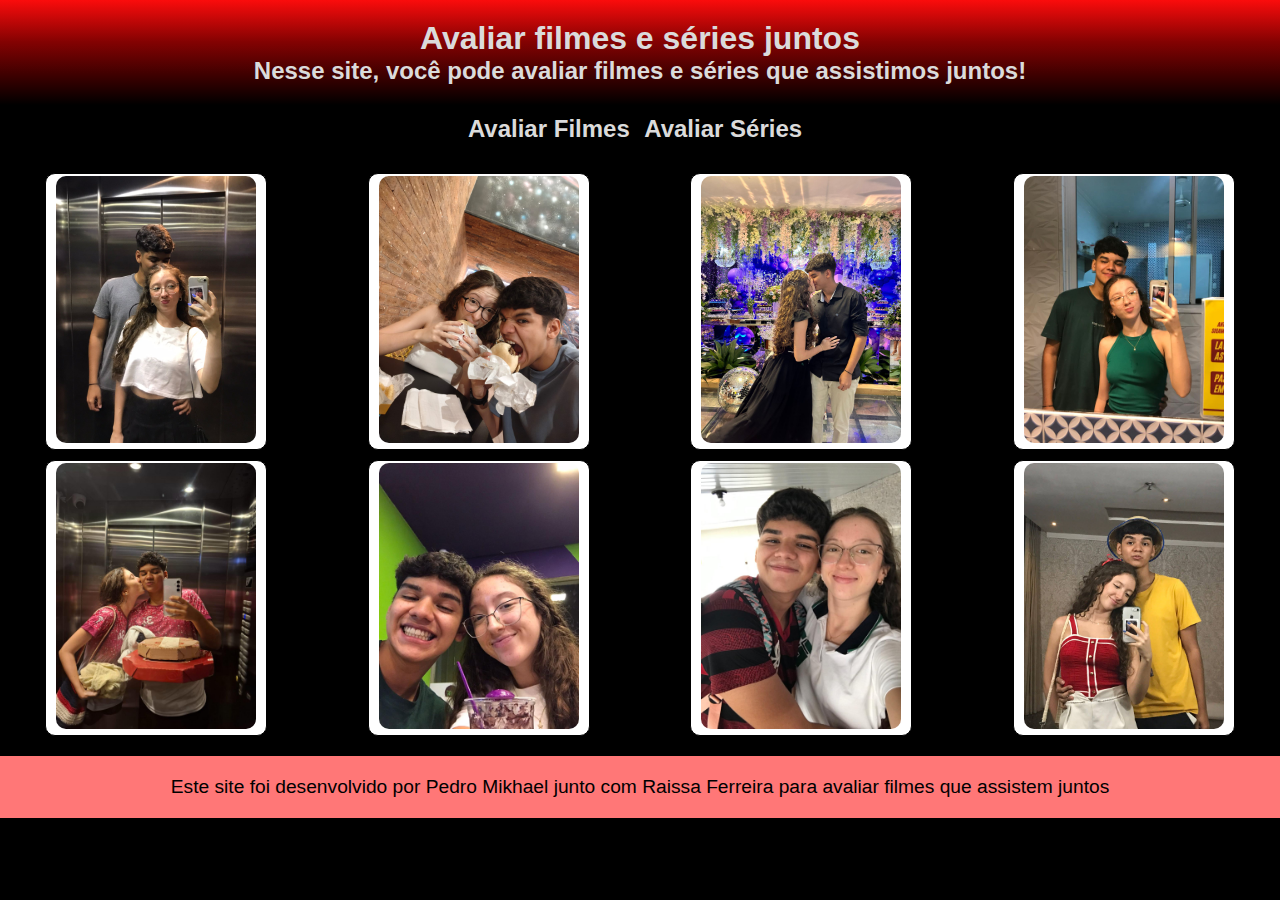
<file: index.html>
<!DOCTYPE html>
<html lang="pt-br">

<head>
    <meta charset="UTF-8">
    <meta name="viewport" content="width=device-width, initial-scale=1.0">
    <link rel="stylesheet" href="css/style.css">
    <link rel="icon" href="midia/cinema-favicon.ico.png" type="image/x-icon">
    <script src="js/script.js"></script>
    <title>Avaliando Filmes</title>
</head>

<body>
    <main>
        <article>
            <header>
                <h1>Avaliar filmes e séries juntos</h1>
                <h2>Nesse site, você pode avaliar filmes e séries que assistimos juntos!</h2>
            </header>

            <nav>
                <a href="filmes.html" target="_blank">Avaliar Filmes</a>
                <a href="#">Avaliar Séries</a>
            </nav>


            <div class="image-container">
                <div class="image">
                    <img src="midia/pedro-raissa1.jpeg" alt="Pedro e Raissa">
                </div>

                <div class="image">
                    <img src="midia/pedro-raissa2.jpeg" alt="Pedro e Raissa">
                </div>

                <div class="image"><img src="midia/pedro-raissa3.jpeg" alt="Pedro e Raissa">
                </div>

                <div class="image">
                    <img src="midia/pedro-raissa4.jpeg" alt="Pedro e Raissa">
                </div>

                <div class="image">
                    <img src="midia/pedro-raissa5.jpeg" alt="Pedro e Raissa">
                </div>

                <div class="image">
                    <img src="midia/pedro-raissa6.jpeg" alt="Pedro e Raissa">
                </div>

                <div class="image">
                    <img src="midia/pedro-raissa7.jpeg" alt="Pedro e Raissa">
                </div>

                <div class="image">
                    <img src="midia/pedro-raissa8.jpeg" alt="Pedro e Raissa">
                </div>

        </article>

        <footer>
            <p>Este site foi desenvolvido por Pedro Mikhael junto com<span title="Amor da minha vida"> Raissa
                    Ferreira</span> para avaliar filmes que assistem juntos</p>
        </footer>
    </main>
</body>

</html>
</file>
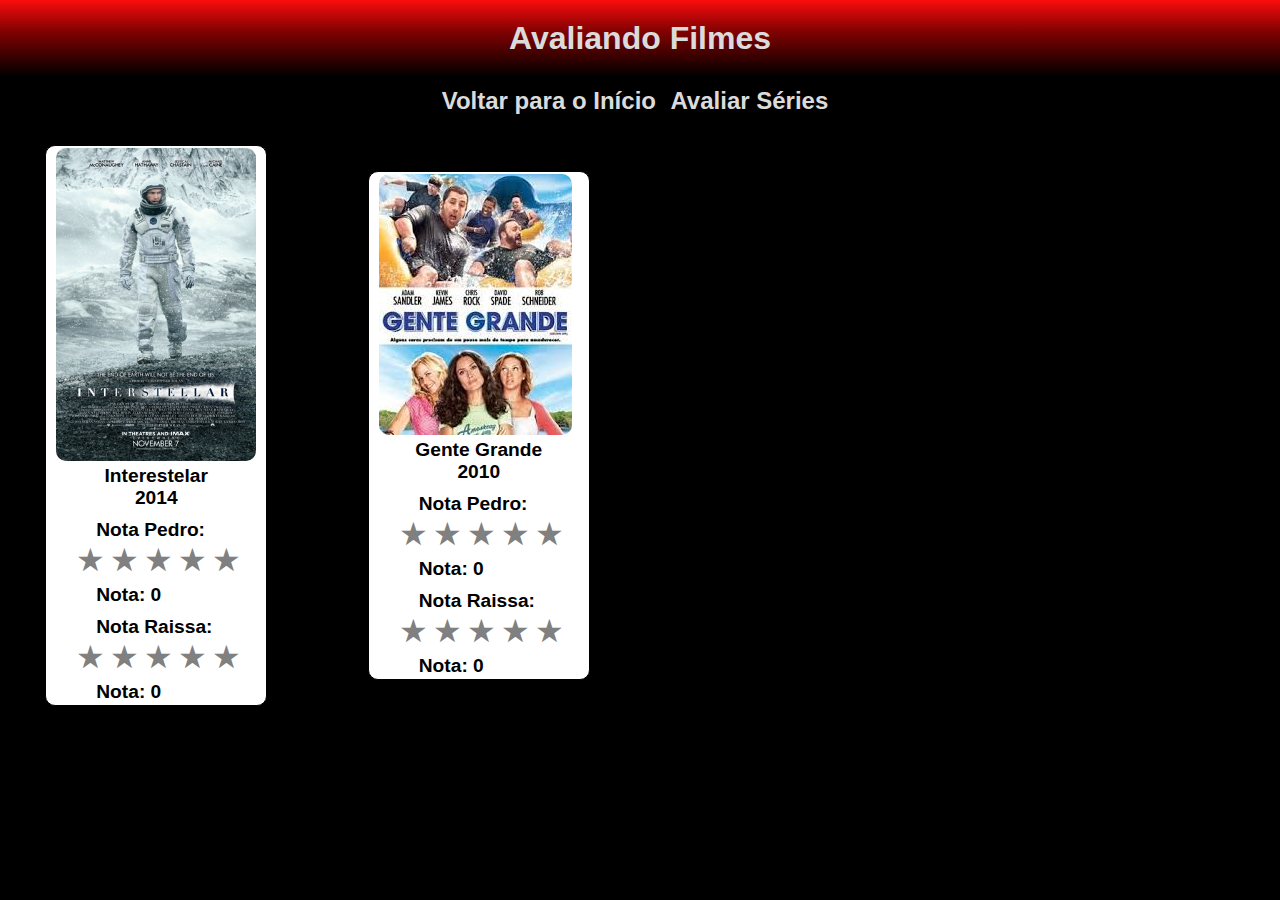
<file: filmes.html>
<!DOCTYPE html>
<html lang="pt-br">

<head>
    <meta charset="UTF-8">
    <meta name="viewport" content="width=device-width, initial-scale=1.0">
    <link rel="stylesheet" href="css/style.css">
    <link rel="icon" href="midia/cinema-favicon.ico.png" type="image/x-icon">
    <script src="js/script.js"></script>
    <title>Avaliando Filmes</title>
</head>

<body>
    <main>
        <article>
            <header>
                <h1>Avaliando Filmes</h1>
            </header>

            <nav>
                <a href="index.html">Voltar para o Início</a>
                <a href="#">Avaliar Séries</a>
            </nav>

            <div class="image-container">
                <div class="image">
                    <img src="midia/interestelar.png" alt="Capa do filme interestelar">
                    <p><span class="titulo">Interestelar</span>
                        <br>
                        <span class="ano">2014</span>
                        
                    </p>
                    <div class="avaliacao">
                        <p><strong>Nota Pedro:</strong></p>
                        <div class="rating" data-user="pedro">
                            <span class="star" data-value="1">★</span>
                            <span class="star" data-value="2">★</span>
                            <span class="star" data-value="3">★</span>
                            <span class="star" data-value="4">★</span>
                            <span class="star" data-value="5">★</span>
                        </div>
                        <p class="nota">Nota: 0</p>
                    </div>
                
                    <div class="avaliacao">
                        <p><strong>Nota Raissa:</strong></p>
                        <div class="rating" data-user="raissa">
                            <span class="star" data-value="1">★</span>
                            <span class="star" data-value="2">★</span>
                            <span class="star" data-value="3">★</span>
                            <span class="star" data-value="4">★</span>
                            <span class="star" data-value="5">★</span>
                        </div>
                        <p class="nota">Nota: 0</p>
                    </div>
                </div>

                <div class="image">
                    <img src="midia/gentegrande.jpg" alt="Capa do filme interestelar">
                    <p><span class="titulo">Gente Grande</span>
                        <br>
                        <span class="ano">2010</span>
                        
                    </p>
                    <div class="avaliacao">
                        <p><strong>Nota Pedro:</strong></p>
                        <div class="rating" data-user="pedro">
                            <span class="star" data-value="1">★</span>
                            <span class="star" data-value="2">★</span>
                            <span class="star" data-value="3">★</span>
                            <span class="star" data-value="4">★</span>
                            <span class="star" data-value="5">★</span>
                        </div>
                        <p class="nota">Nota: 0</p>
                    </div>
                
                    <div class="avaliacao">
                        <p><strong>Nota Raissa:</strong></p>
                        <div class="rating" data-user="raissa">
                            <span class="star" data-value="1">★</span>
                            <span class="star" data-value="2">★</span>
                            <span class="star" data-value="3">★</span>
                            <span class="star" data-value="4">★</span>
                            <span class="star" data-value="5">★</span>
                        </div>
                        <p class="nota">Nota: 0</p>
                    </div>
                </div>
            </div>
        </article>
    </main>

</body>

</html>
</file>
<file: css/style.css>
@charset "UTF-8";

* {
    margin: 0;
    padding: 0;
}

body {
    background-color: black;
    color: rgb(219, 219, 219);
    font-family: Arial, Helvetica, sans-serif;

}

header {
    text-align: center;
    padding-bottom: 20px;
    padding-top: 20px;
    background-image: linear-gradient(to top, black, rgb(65, 0, 0),rgb(131, 2, 2) 60%, rgb(251, 12, 12) );
}

main {
    background-color: black;
}

p {
    text-align: center;
    font-size: 1.2em;
    padding: 0px 20px;
    color: black;
}
.titulo {
    text-align: center;
    font-weight: bolder;
    color: black(219, 219, 219);
}

.ano {
    text-align: center;
    font-weight: bolder;
    color: black(219, 219, 219);

}
nav {
    background-color: black;
    text-align: center;
    padding: 10px;
    margin-bottom: 20px;
    color: rgb(219, 219, 219);
}
    
nav > a {
    color: rgb(219, 219, 219);
    text-align: center;
    text-decoration: none;
    font-weight: bolder;
    font-size: 1.5em;
    padding-right: 10px;

}

nav > a:hover {
    background-color: rgb(219, 219, 219);
    color: black;
    transition: 0.5s;
}

.image-container {
    display: grid;
    grid-template-columns: repeat(4, 1fr);
    gap: 10px;
    place-items: center;
    margin: auto;
}

.image {
    border: 1px solid black;
    padding: 2px 10px 2px 10px;
    background-color: white;
    width: 200px;
    box-shadow: 2px 2px 8px rgba(0, 0, 0, 0.1);
    border-radius: 10px;
}

.image img {
    max-width: 100%;
    height: auto;
    border-radius: 10px;
}

.avaliacao {
    display: flex;
    flex-direction: column;
    align-items: flex-start; 
    margin-top: 10px;
    padding-left: 20px; 
}

.avaliacao p {
    text-align: left;
    font-size: 1.2em;
    font-weight: bold;
}

.rating {
    font-size: 2em;
    cursor: pointer;
    color: gray;
    display: flex;
    gap: 5px;
    justify-content: flex-start; 
}

.star {
    transition: color 0.3s;
}

.star:hover,
.star.active {
    color: gold;
}

.nota {
    text-align: center; 
    font-size: 1.2em;
    margin-top: 5px;
}



footer {
    text-align: center;
    padding: 20px;
    margin: 20px 0px;
    background-color: rgb(255, 119, 119);
}

@media (max-width: 768px) {
    .image-container {
        grid-template-columns: repeat(2, 1fr);
    }
}

@media (max-width: 480px) {
    .image-container {
        grid-template-columns: repeat(1, 1fr);
    }
}
</file>
